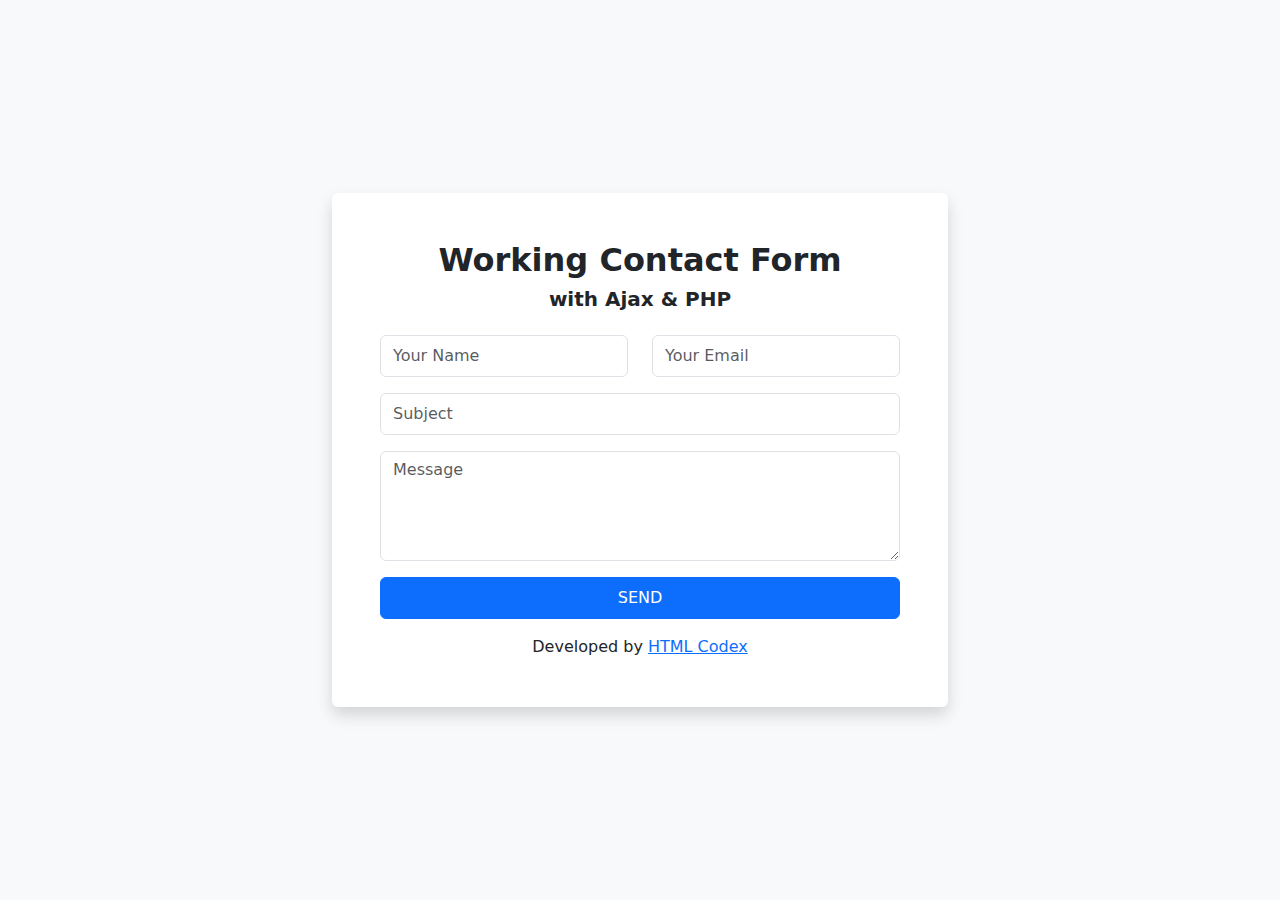
<file: contact-form/index.html>
<!DOCTYPE html>
<html lang="en">
    <head>
        <meta charset="utf-8">
        <title>HTML Codex - Contact Form</title>
        <meta name="viewport" content="width=device-width, initial-scale=1">
        <meta content="" name="keywords">
        <meta content="" name="description">

        <!-- Bootstrap v5 Stylesheet -->
        <link href="https://cdn.jsdelivr.net/npm/bootstrap@5.0.1/dist/css/bootstrap.min.css" rel="stylesheet">

        <style type="text/css">
            .contact-form .help-block ul {
                margin: 0;
                padding: 0;
                list-style-type: none;
            }
        </style>
    </head>

    <body class="bg-light">
        <!-- Contact Form Start -->
        <div class="container-fluid">
            <div class="row vh-100 align-items-center justify-content-center">
                <div class="col-lg-6 col-md-8">
                    <div class="contact-form bg-white shadow rounded p-5">
                        <h2 class="text-center fw-bold">Working Contact Form</h2>
                        <h5 class="text-center fw-bold mb-4">with Ajax & PHP</h5>
                        <div id="alertMessage"></div>
                        <form id="contactForm" novalidate="novalidate">
                            <div class="row">
                                <div class="col-sm-6 control-group">
                                    <input type="text" class="form-control py-2" id="name" placeholder="Your Name"
                                        required="required" data-validation-required-message="Please enter your name" />
                                    <p class="help-block text-danger"></p>
                                </div>
                                <div class="col-sm-6 control-group">
                                    <input type="email" class="form-control py-2" id="email" placeholder="Your Email"
                                        required="required" data-validation-required-message="Please enter your email" />
                                    <p class="help-block text-danger"></p>
                                </div>
                                <div class="col-12 control-group">
                                    <input type="text" class="form-control py-2" id="subject" placeholder="Subject"
                                        required="required" data-validation-required-message="Please enter a subject" />
                                    <p class="help-block text-danger"></p>
                                </div>
                                <div class="col-12 control-group">
                                    <textarea class="form-control" rows="4" id="message" placeholder="Message"
                                        required="required"
                                        data-validation-required-message="Please enter your message"></textarea>
                                    <p class="help-block text-danger"></p>
                                </div>
                                <div class="col-12">
                                    <button class="btn btn-primary w-100 py-2" type="submit" id="sendMessageButton">
                                        <span>SEND</span>
                                        <div class="d-none spinner-border spinner-border-sm text-light ms-3" role="status"></div>
                                    </button>
                                </div>
                            </div>
                        </form>
                        <p class="text-center mt-3 mb-0">Developed by <a href="https://htmlcodex.com">HTML Codex</a></p>
                    </div>
                </div>
            </div>
        </div>
        <!-- Contact Form End -->

        <!-- jQuery v3x -->
        <script src="https://code.jquery.com/jquery-3.6.0.min.js"></script>

        <!-- Bootstrap v5 Javascript -->
        <script src="https://cdn.jsdelivr.net/npm/bootstrap@5.0.1/dist/js/bootstrap.min.js"></script>
        
        <!-- Contact Form Javascript -->
        <script src="mail/jqBootstrapValidation.min.js"></script>
        <script src="mail/contact-form.js"></script>
    </body>
</html>
</file>
